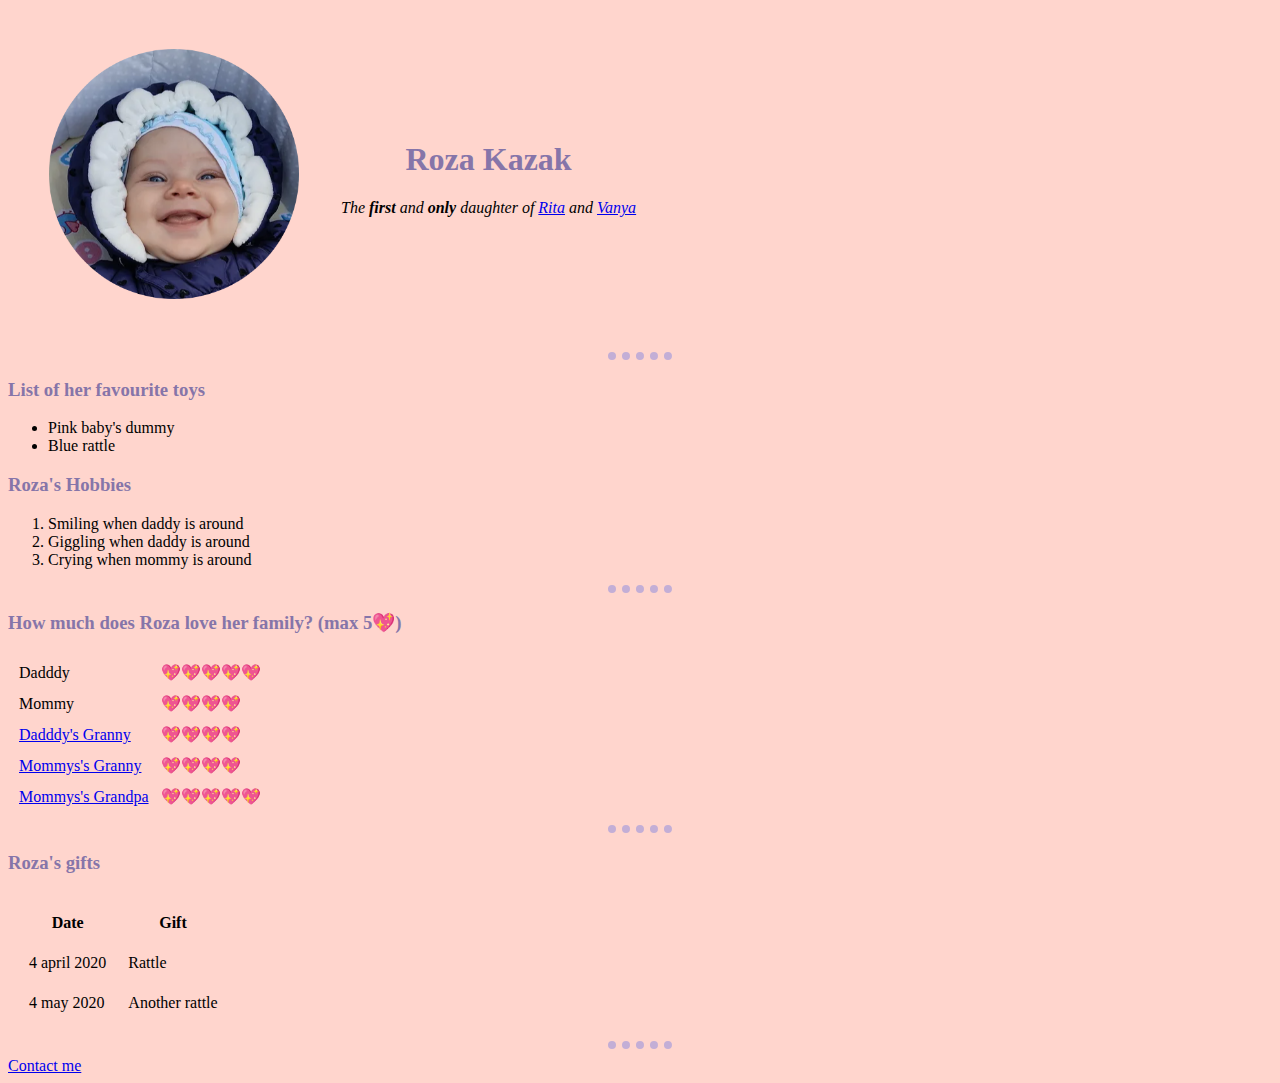
<file: index.html>
<!DOCTYPE html>
  <html lang="en" dir="ltr">

  <head>
    <meta charset="utf-8">
    <title>Ms. Rozi</title>
    <link rel="stylesheet" href="css/style.css">
  </head>

  <body>

<table class="alpha" cellspacing=40px>
  <tr>
    <td>
<a>
  <img src="images/roza.png" alt="roza's face" width="250">
  <img src="images/roza2.png" alt="roza's face" width="250">
  </a>
</td>

    <td><h1>Roza Kazak</h1>
    <p><em>The <strong>first</strong> and <strong>only</strong> daughter of <a href="rita.html">Rita</a> and <a href="vanya.html">Vanya</a></em></p>
    </td>
  </tr>
</table>
<hr>

    <h3>List of her favourite toys</h3>
    <ul>
      <li>Pink baby's dummy</li>
      <li>Blue rattle</li>
    </ul>
    <h3>Roza's Hobbies</h3>
    <ol>
      <li>Smiling when daddy is around</li>
      <li>Giggling when daddy is around</li>
      <li>Crying when mommy is around</li>
    </ol>
    <hr>
    <h3>How much does Roza love her family? (max 5💖)</h3>
    <table cellspacing="10">
      <tr>
        <td>Dadddy</td>
        <td>💖💖💖💖💖</td>
      </tr>
      <tr>
        <td>Mommy</td>
        <td>💖💖💖💖</td>
      </tr>
      <tr>
        <td><a href="granny.html">Dadddy's Granny</a></td>
        <td>💖💖💖💖</td>
      </tr>
      <tr>
        <td><a href="mommy's-granny.html">Mommys's Granny</a></td>
        <td>💖💖💖💖</td>
      </tr>
      <tr>
        <td><a href="grandpa.html">Mommys's Grandpa</a></td>
        <td>💖💖💖💖💖</td>
      </tr>
    </table>
    <hr>
    <h3>Roza's gifts</h3>
    <table cellspacing="20">
      <thead>
        <th>Date</th>
        <th>Gift</th>
      </thead>
      <tbody>
        <tr>
          <td>4 april 2020</td>
          <td>Rattle</td>
        </tr>
        <tr>
          <td>4 may 2020</td>
          <td>Another rattle</td>
        </tr>
      </tbody>
      <tfoot>

      </tfoot>

    </table>
    <hr>
    <a href="contacts.html">Contact me</a>

  </body>

  </html>
</file>
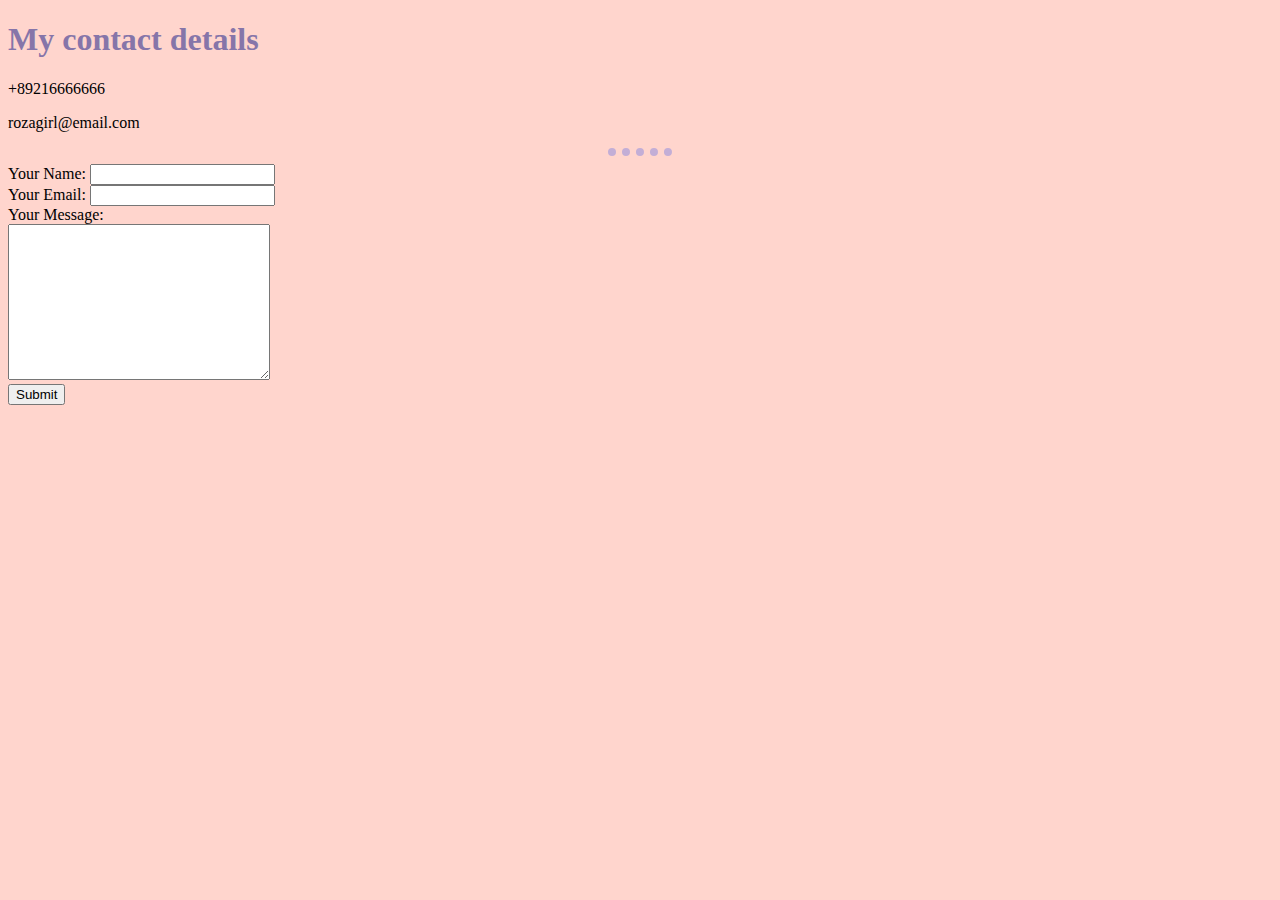
<file: contacts.html>
<!DOCTYPE html>
<html lang="en" dir="ltr">

<head>
  <meta charset="utf-8">
  <title>Contacts</title>
  <link rel="stylesheet" href="css/style.css">
</head>

<body>
  <h1>My contact details</h1>
  <p>+89216666666</p>
  <p>rozagirl@email.com</p>
  <hr>
  <form action="mailto:rozagirl@email.com" method="post" enctype="text/plain">
    <label for="text">Your Name:</label>
    <input type="text" name="Name" value=""><br>
    <label for="text">Your Email:</label>
    <input type="email" name="Email" value=""><br>
    <label for="text">Your Message:</label><br>
    <textarea name="name" rows="10" cols="30"></textarea><br>
    <input type="submit" name="">
  </form>
</body>

</html>
</file>
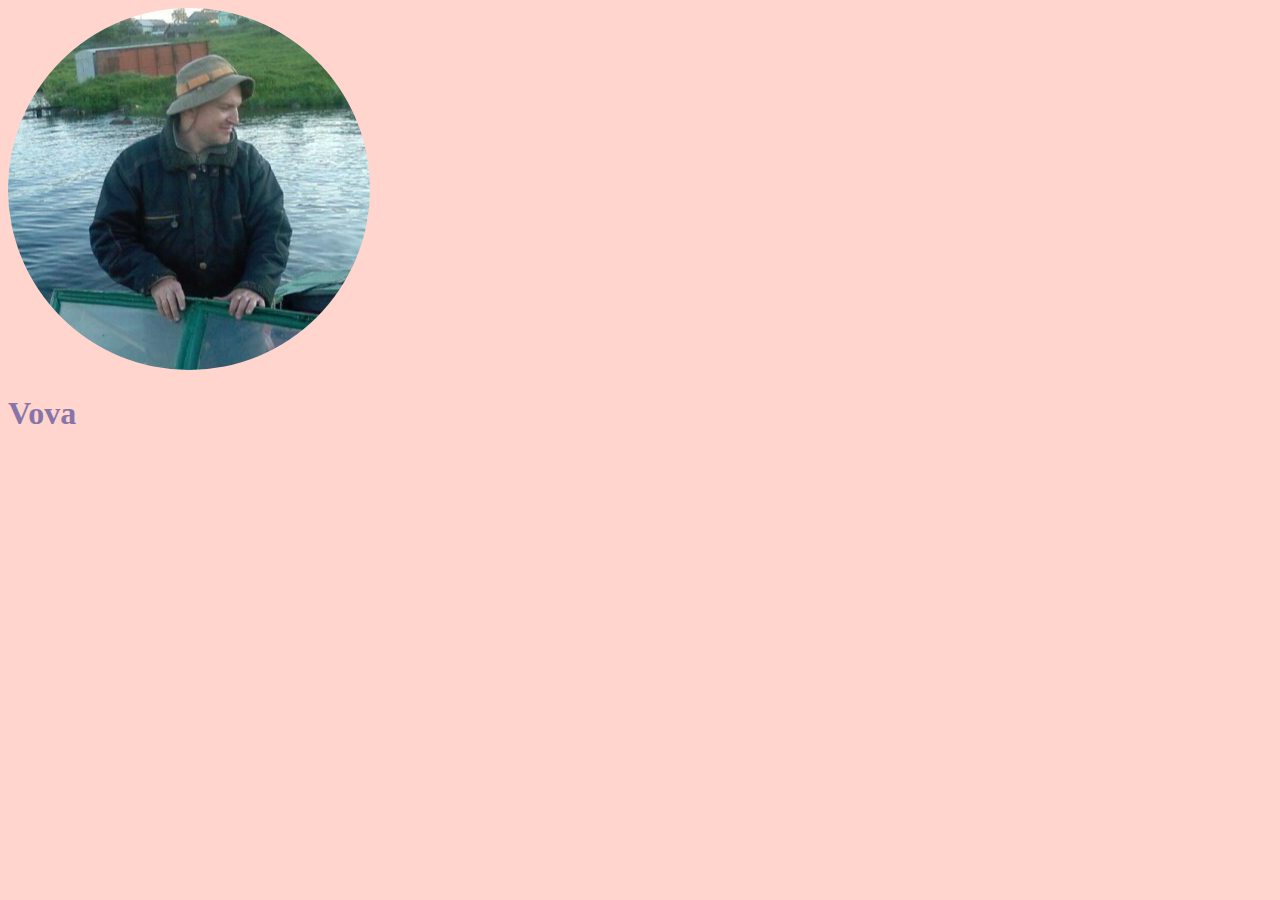
<file: grandpa.html>
<!DOCTYPE html>
<html lang="en" dir="ltr">

<head>
  <meta charset="utf-8">
  <title>Grandpa</title>
  <link rel="stylesheet" href="css/style.css">
</head>

<body>
  <img src="images/grandpa.png" alt="grandpa face">
  <h1>Vova</h1>
</body>

</html>
</file>
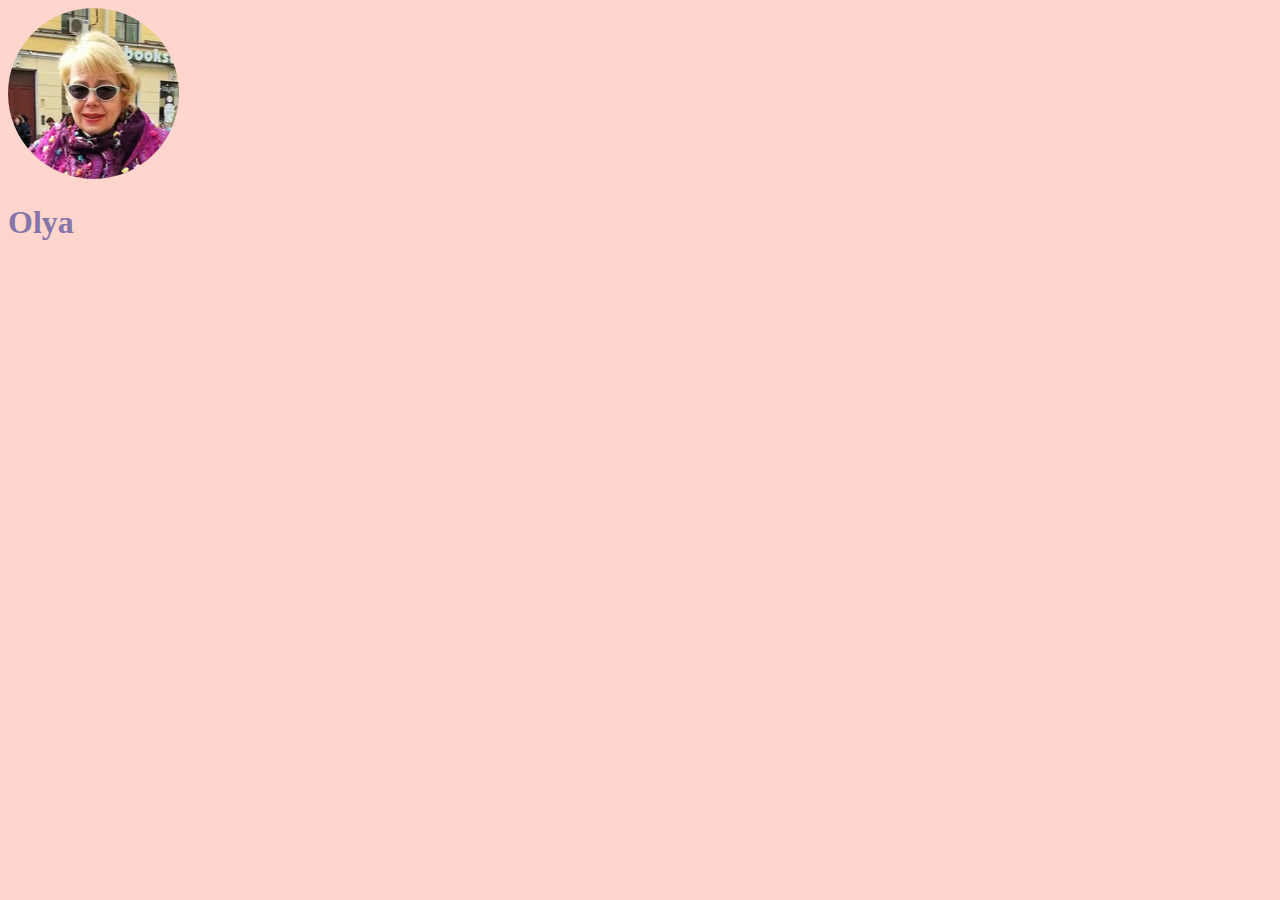
<file: granny.html>
<!DOCTYPE html>
<html lang="en" dir="ltr">

<head>
  <meta charset="utf-8">
  <title>granny</title>
  <link rel="stylesheet" href="css/style.css">
</head>

<body>
  <img src="images/granny.png" alt="granny face">
  <h1>Olya</h1>
</body>

</html>
</file>
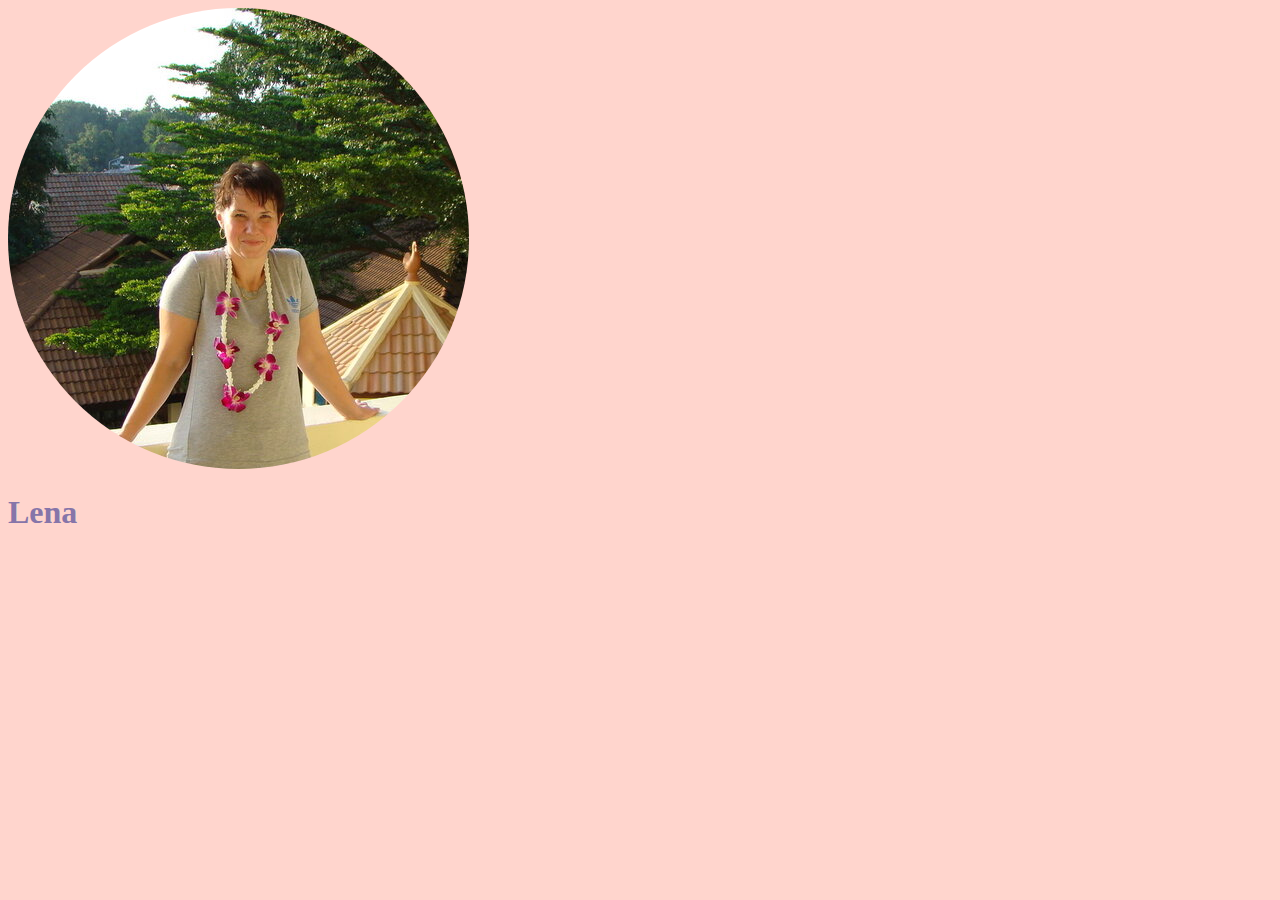
<file: mommy's-granny.html>
<!DOCTYPE html>
<html lang="en" dir="ltr">

<head>
  <meta charset="utf-8">
  <title>Mommy's granny</title>
  <link rel="stylesheet" href="css/style.css">
</head>

<body>
  <img src="images/mommy's-granny.png" alt="Mommy's Granny pic">
  <h1>Lena</h1>
</body>

</html>
</file>
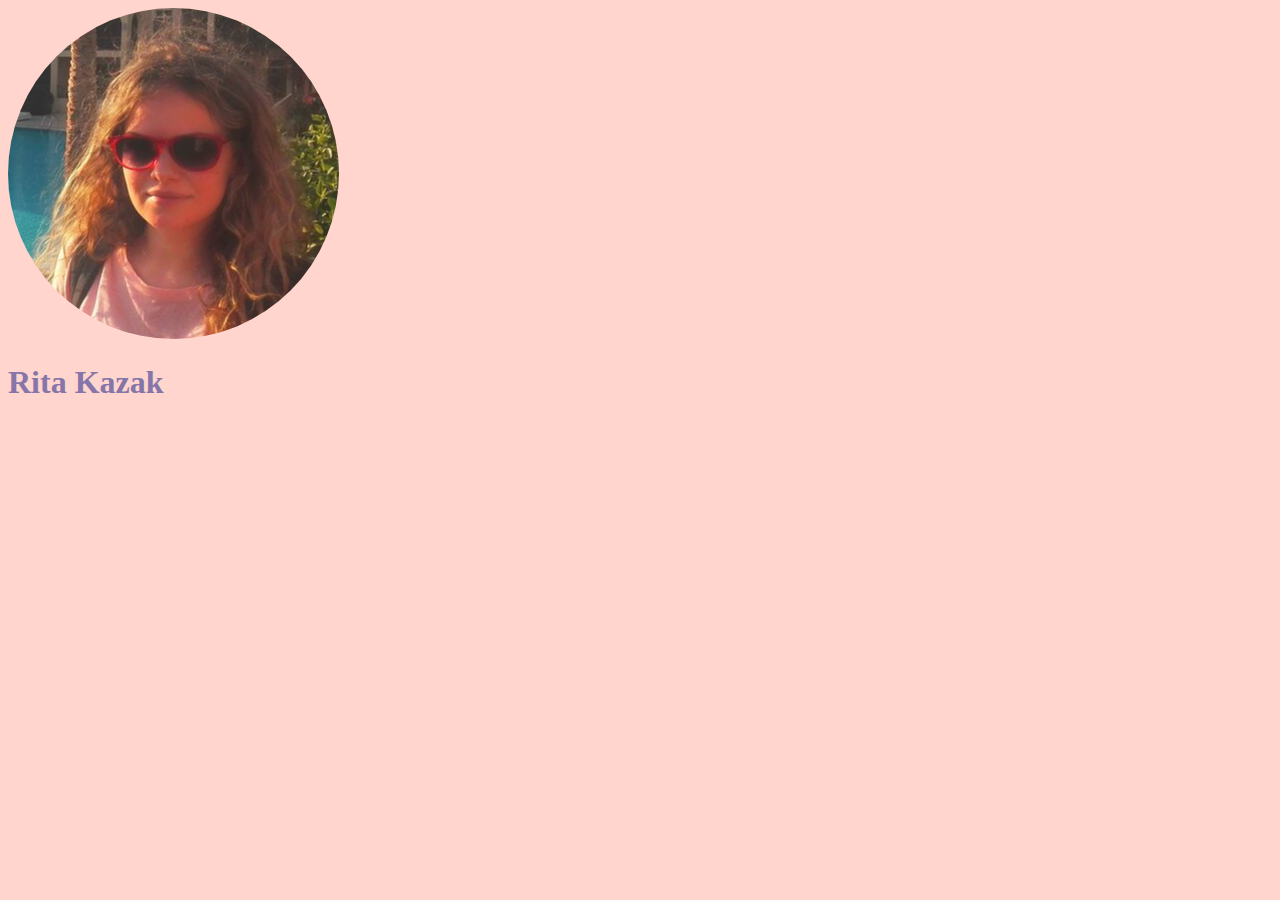
<file: rita.html>
<!DOCTYPE html>
<html lang="en" dir="ltr">

<head>
  <meta charset="utf-8">
  <title>Rita</title>
  <link rel="stylesheet" href="css/style.css">
</head>

<body>
  <img src="images/rita.png" alt="ri face">
  <h1>Rita Kazak</h1>



</body>

</html>
</file>
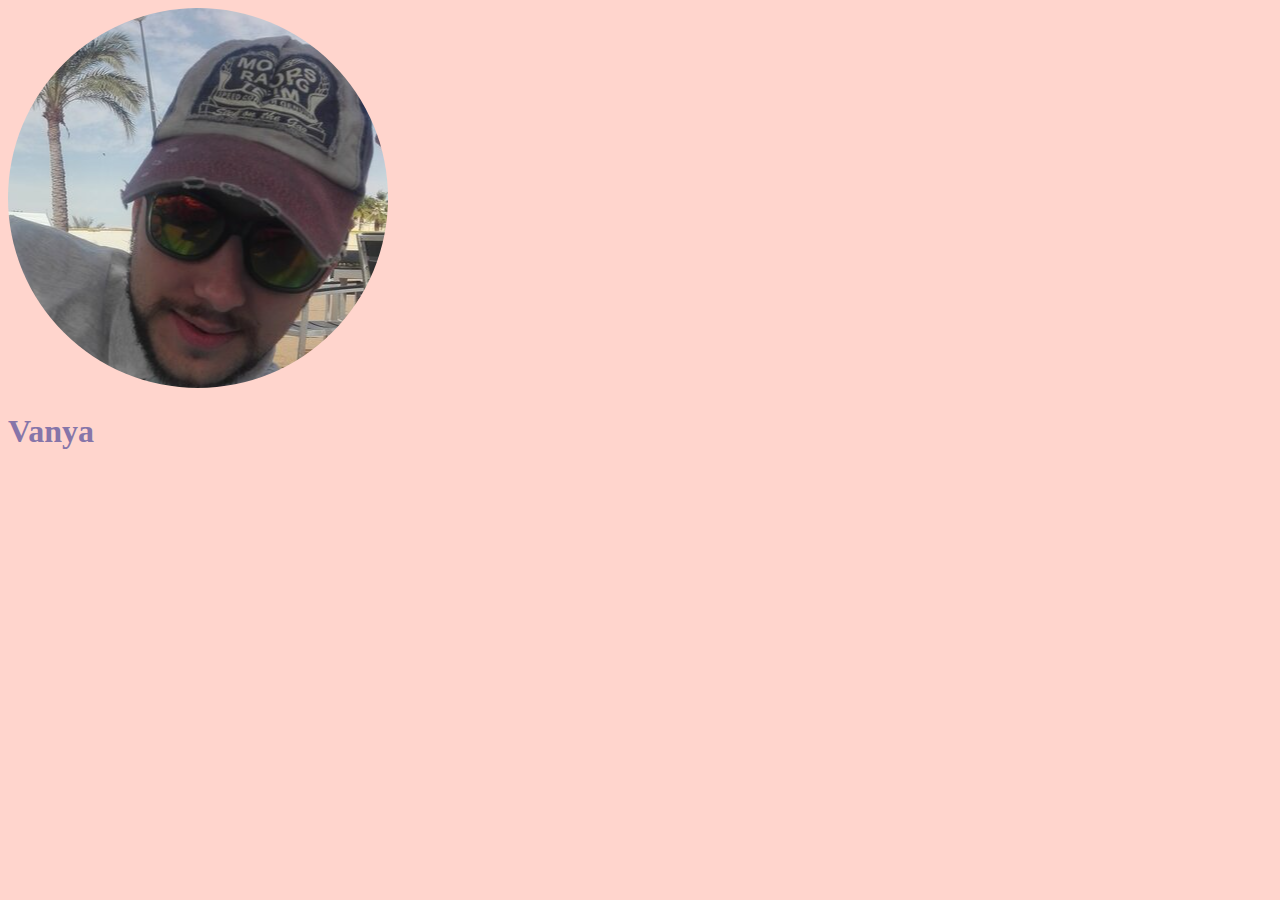
<file: vanya.html>
<!DOCTYPE html>
<html lang="en" dir="ltr">

<head>
  <meta charset="utf-8">
  <title>Vanya</title>
  <link rel="stylesheet" href="css/style.css">
</head>

<body>
  <img src="images/vanya.png" alt="va face">
  <h1>Vanya</h1>



</body>

</html>
</file>
<file: css/style.css>
/***************************TAGS*************************/
body {
  background-color: #ffd5cd;
  ;
}

hr {
  border: none;
  border-top: 8px dotted #c3aed6;
  ;
  width: 5%;
}

h1, h2, h3 {
  color: #8675A9;
  ;
}

a img:last-child {
  display: none;
}
a:hover img:last-child {
  display: block;
}
a:hover img:first-child {
  display: none;
}

/***************************CLASSES*************************/
.alpha {
  text-align: center;
}

/***************************IDs*************************/
</file>
